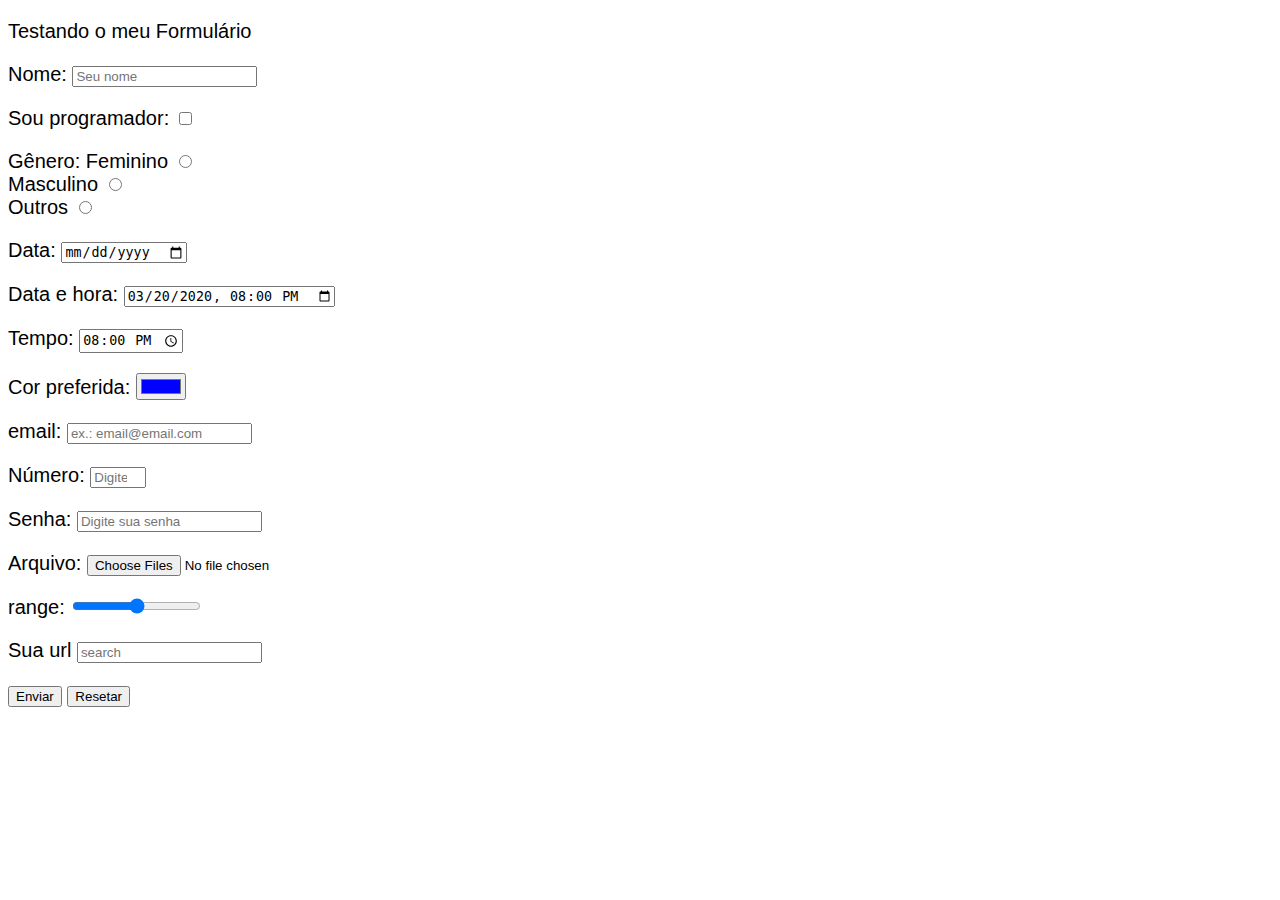
<file: .idea/Formulários/index.html>
<!DOCTYPE html>
<html lang="pt-BR">
<head>
    <meta charset="UTF-8">
    <meta name="viewport" content="width=device-width, initial-scale=1.0">
    <title>Formulários</title>

    <style>
        body {
            font-family: sans-serif;
            font-size: 20px;
        }

        label {
            cursor: pointer;
        }
    </style>
</head>
<body>
    <form action="#" method="get" target="_blank" autocomplete="off">
        <p>Testando o meu Formulário</p>
        <p>
            <!-- Formulário para texto -->
            <label for="nome">Nome:</label>
            <input type="text" id="nome" name="nome" placeholder="Seu nome" required>
        </p>
        
        <p>
            <!-- Formulário para checkbox -->
            <label for="programador">Sou programador:</label>
            <input type="checkbox" id="programador" name="dev" value="sim">
        </p>
        
        <p>
            <!-- Formulário para checkbox c/ 1 resposta-->
             Gênero: 
            <label for="feminino">Feminino</label>
            <input type="radio" id="feminino" name="genero" value="sim">
            <br>
            <label for="masculino">Masculino</label>
            <input type="radio" id="masculino" name="genero" value="sim">
            <br>
            <label for="outros">Outros</label>
            <input type="radio" id="outros" name="genero" value="sim">
        </p>

        <p>
            <!-- Formulário para Data -->
            <label for="date">Data:</label>
            <input type="date" id="date" name="date">    
        </p>
        
        <p>
        <!-- Formulário para Data e hora -->
            <label for="dateTime">Data e hora:</label>
            <input type="datetime-local" id="dateTime" name="dateTime" value="2020-03-20T20:00">
        </p>
        
        <p>
        <!-- Formulário para tempo -->
            <label for="time">Tempo:</label>
            <input type="time" id="time" name="time" value="20:00:00">
        </p>
        
        <p>
        <!-- Formulário para cor -->
            <label for="cor">Cor preferida:</label>
            <input type="color" id="cor" name="cor" value="#0000FF">
        </p>
        
        <p>
        <!-- Formulário para email -->
            <label for="email">email:</label>
            <input type="email" id="email" name="email" placeholder="ex.: email@email.com" required>
        </p>
        
        <p>
        <!-- Formulário para números -->
            <label for="number">Número:</label>
            <input type="number" id="number" name="number" placeholder="Digite um número" required min="10" max="50" step="5">
        </p>
        
        <p>
        <!-- Formulário para senha -->
            <label for="password">Senha:</label>
            <input type="password" id="password" name="password" placeholder="Digite sua senha" required>
        </p>
        
        <p>
        <!-- Formulário para arquivos -->
            <label for="file">Arquivo:</label>
            <input type="file" id="file" name="fileInput" accept="image/*" multiple>
        </p>

        <p>
        <!-- Formulário para range -->
            <label for="range">range:</label>
            <input type="range" id="range" name="range">
        </p>

        <p>
        <!-- Formulário para url -->
            <label for="search">Sua url</label>
            <input type="search" id="search" name="search" placeholder="search"> 
        </p>

        <p>
        <!-- Botões para enviar e resetar -->
            <button type="submit">Enviar</button>
            <button type="reset">Resetar</button>
        </p>
    </form>
</body>
</html>
</file>
